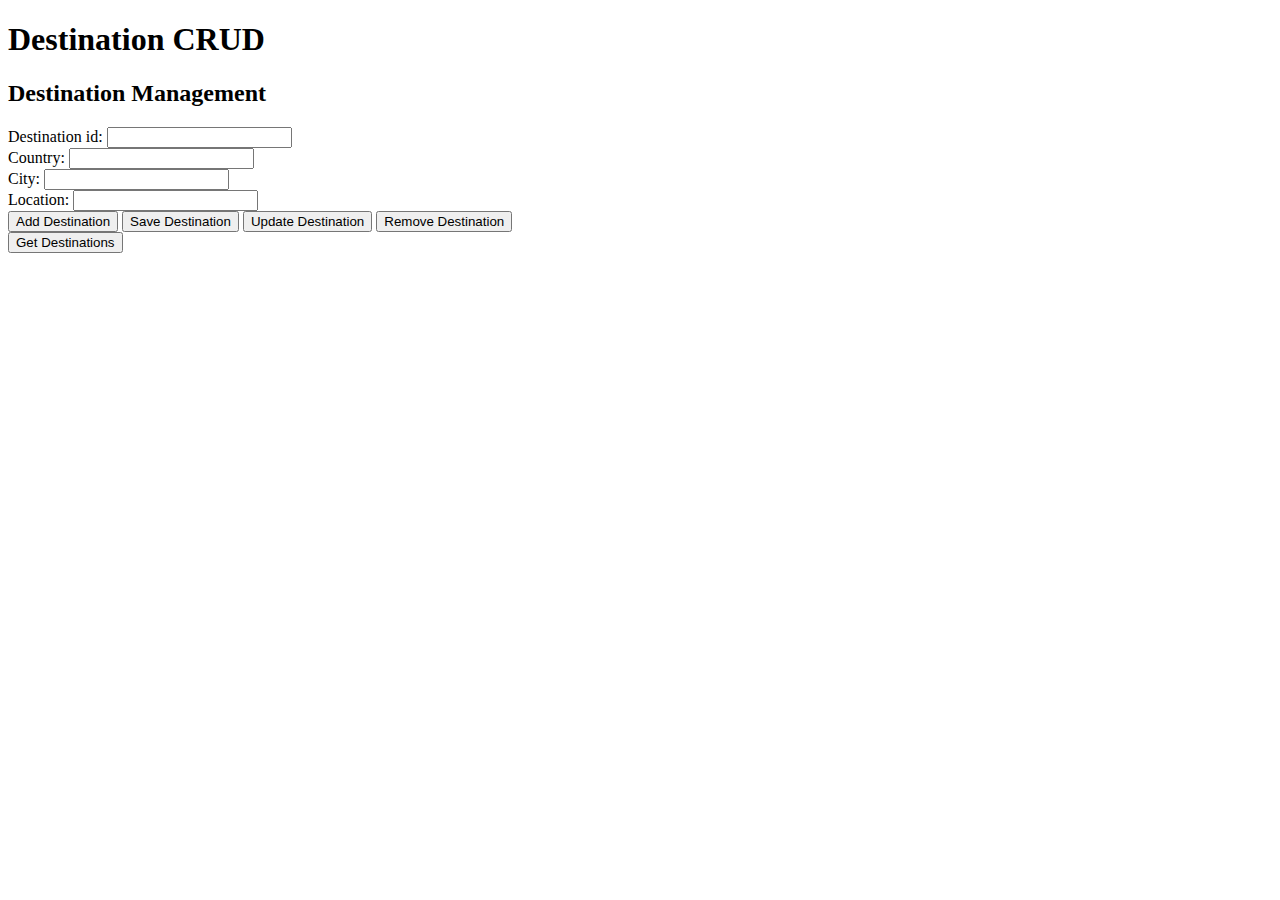
<file: src/webapp/destinationcrud.html>
<!DOCTYPE html>
<html lang="en">
<head>
    <meta charset="UTF-8">
    <title>Destinations</title>
</head>
<body>

<h1>Destination CRUD</h1>

<div id="destination-section">
    <h2>Destination Management</h2>
    <label for="destinationid">Destination id:</label>
    <input type="number" id="destinationid" name="destinationid"><br>
    <label for="country">Country:</label>
    <input type="text" id="country" name="country"><br>
    <label for="city">City:</label>
    <input type="text" id="city" name="city"><br>
    <label for="location">Location:</label>
    <input type="text" id="location" name="location"><br>
    <button onclick="addDestination()">Add Destination</button>
    <button onclick="saveDestinations()">Save Destination</button>
    <button onclick="updateDestination()">Update Destination</button>
    <button onclick="removeDestination()">Remove Destination</button>
</div>

<div id="view-destination"></div>

<button onclick="getDestinations()">Get Destinations</button>
<div id="get-destinations"></div>

<script src="destination.js"></script>

</body>
</html>
</file>
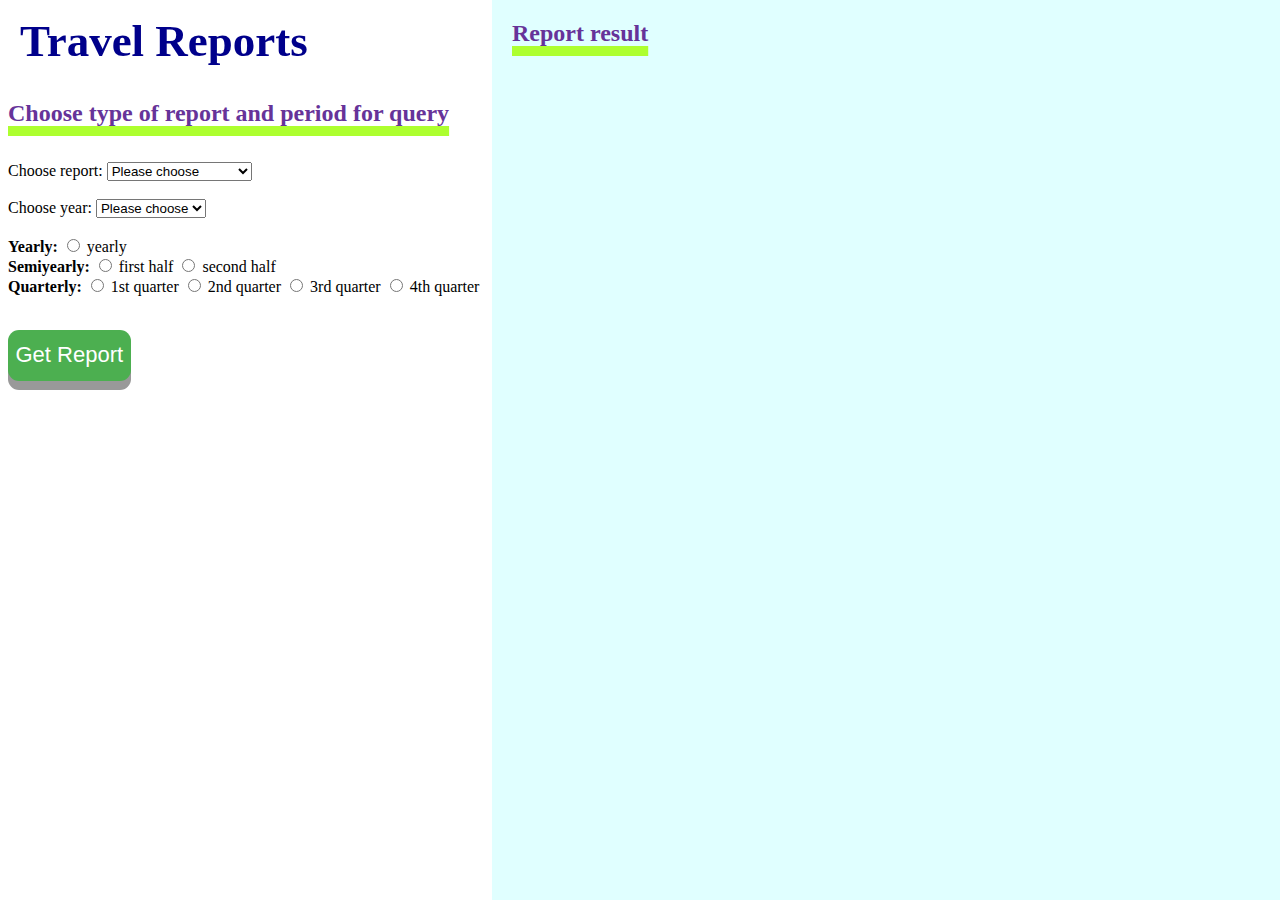
<file: src/webapp/reports.html>
<!DOCTYPE html>
<html lang="en" xmlns:display="http://www.w3.org/1999/xhtml" xmlns:font-family="http://www.w3.org/1999/xhtml">
<head>
    <meta charset="UTF-8">
    <link rel="stylesheet" type="text/css" href="style.css">
    <title>Travel Reports</title>
</head>
<body>
<h1>Travel Reports</h1>
<h2 class="reportChoose">Choose type of report and period for query</h2>

<div class="reportpage"><div id="report-container">
    <label for="reportSelector">Choose report:</label>
    <select id="reportSelector" name="reportSelector"></select>
</div>
    <br>
    <div id="period-container">
        <label for="yearSelector">Choose year:</label>
        <select id="yearSelector" name="yearSelector"></select>
        <br>
        <br>
        <p style="font-weight: bold; display: inline">Yearly:</p>
        <input type="radio" id="yearly" name="period" value="5" />
        <label for="yearly" title="">yearly</label>
        <br>
        <p style="font-weight: bold; display: inline">Semiyearly:</p>
        <input type="radio" id="semiyearly (firsthalf)" name="period" value="6" />
        <label for="semiyearly (firsthalf)" title="">first half</label>
        <input type="radio" id="semiyearly (secondhalf)" name="period" value="7" />
        <label for="semiyearly (secondhalf)" title="">second half</label>
        <br>
        <p style="font-weight: bold; display: inline">Quarterly:</p>
        <input type="radio" id="quarterly (1st)" name="period" value="1" />
        <label for="quarterly (1st)" title="">1st quarter</label>
        <input type="radio" id="quarterly (2nd)" name="period" value="2" />
        <label for="quarterly (2nd)" title="">2nd quarter</label>
        <input type="radio" id="quarterly (3rd)" name="period" value="3" />
        <label for="quarterly (3rd)" title="">3rd quarter</label>
        <input type="radio" id="quarterly (4th)" name="period" value="4" />
        <label for="quarterly (4th)" title="">4th quarter</label>
    </div>
    <p id="selectedReport" style="background-color:powderblue; font-family:'Comic Sans MS',system-ui;font-size: 1rem; color: blueviolet; width:200px"></p>
    <p id="selectedYear" style="background-color:powderblue; font-family:'Comic Sans MS',system-ui;font-size: 1rem; color: blueviolet; width:200px"></p>
    <p id="selectedPeriod" style="background-color:powderblue; font-family:'Comic Sans MS',system-ui;font-size: 1rem; color: blueviolet; width:200px"></p>
    <br>
    <button class="button" id="btnGetReport" onclick="getReport()">Get Report</button>
</div>

<div class="split right">
    <h2>Report result</h2>
    <div id="view-reports" style="font-family:'Comic Sans MS',system-ui;font-size: 1rem; color: blueviolet;"></div>
</div>

<script type="text/javascript" src="reports.js"></script>

</body>
</html>
</file>
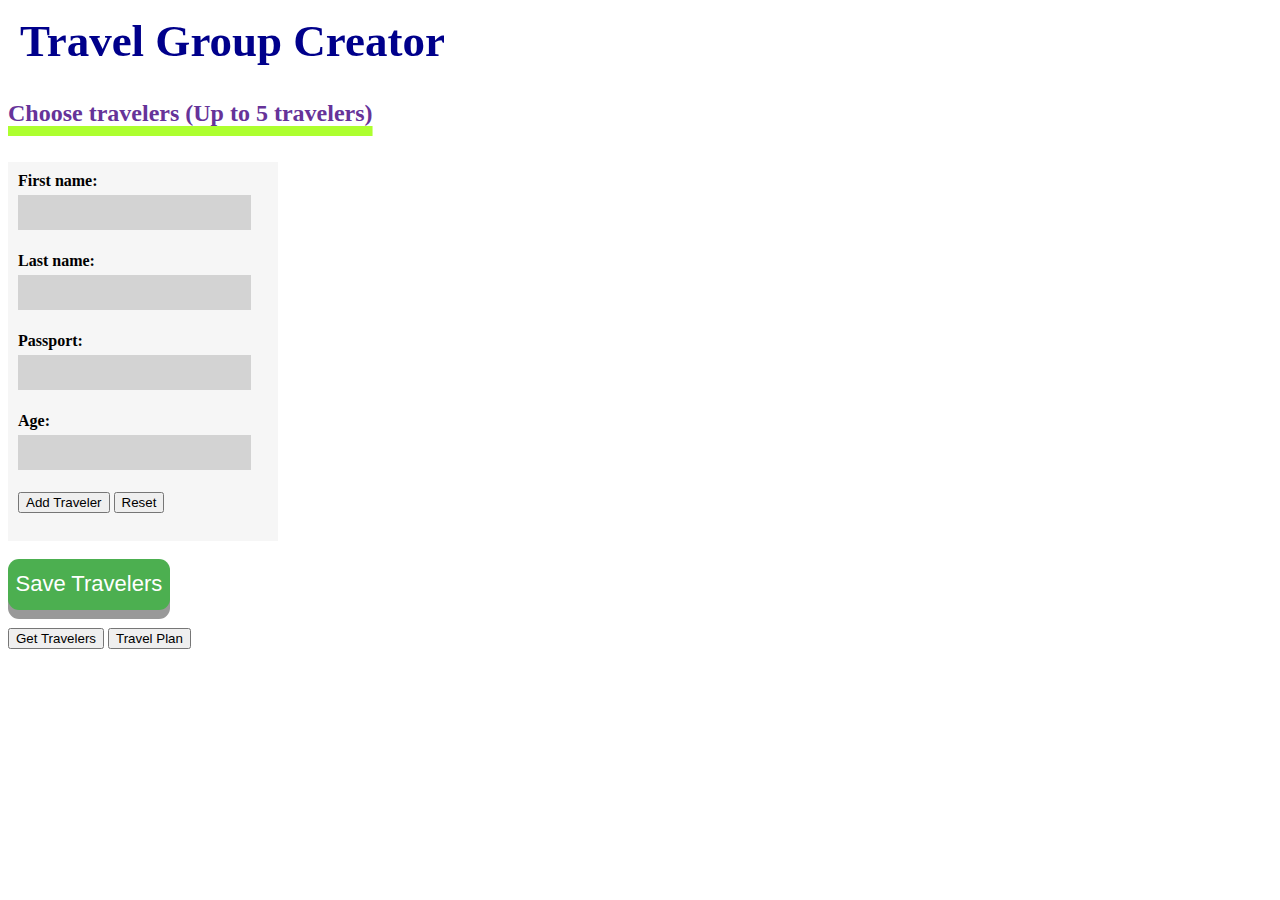
<file: src/webapp/travelgroupcreator.html>
<!DOCTYPE html>
<html lang="en">
<head>
    <meta charset="UTF-8">
    <link rel="stylesheet" type="text/css" href="style.css">
    <title>Travel Group Creator</title>
</head>
<body>
<h1>Travel Group Creator</h1>
<h2 class="reportChoose">Choose travelers (Up to 5 travelers)</h2>

<div class="reportpage">
    <div class="form-container" id="traveler-section">
        <label for="firstname"><b>First name:</b></label>
        <input type="text" id="firstname" name="firstname"><br>
        <label for="lastname"><b>Last name:</b></label>
        <input type="text" id="lastname" name="lastname"><br>
        <label for="passport"><b>Passport:</b></label>
        <input type="text" id="passport" name="passport"><br>
        <label for="age"><b>Age:</b></label>
        <input type="number" id="age" name="age">
        <button id="btnAddTraveller" onclick="addTraveler()">Add Traveler</button>
        <button onclick="resetTravelerInput()">Reset</button>
        <br>
        <br>
        <!--    <button id="btnUpdateTraveler" onclick="updateTraveler()">Update Traveler</button>-->
        <!--    <button id="btnRemoveTraveler" onclick="removeTraveler()">Remove Traveler</button>-->
    </div>

    <div id="view-travelers" style="font-family:'Comic Sans MS',system-ui;font-size: 1rem; color: blueviolet"></div>
    <br>
    <button class="button" id="btnSaveTravelers" onclick="saveTraveler()">Save Travelers</button>
    <br>
    <br>
    <button id="btnGetTravelers" onclick="getTravelers()">Get Travelers</button>
    <button onclick="document.location = 'travelplancreator.html'">Travel Plan</button>
    <div id="get-travelers"></div>
</div>

<script type="text/javascript" src="travelgroupcreator.js"></script>
</body>
</html>
</file>
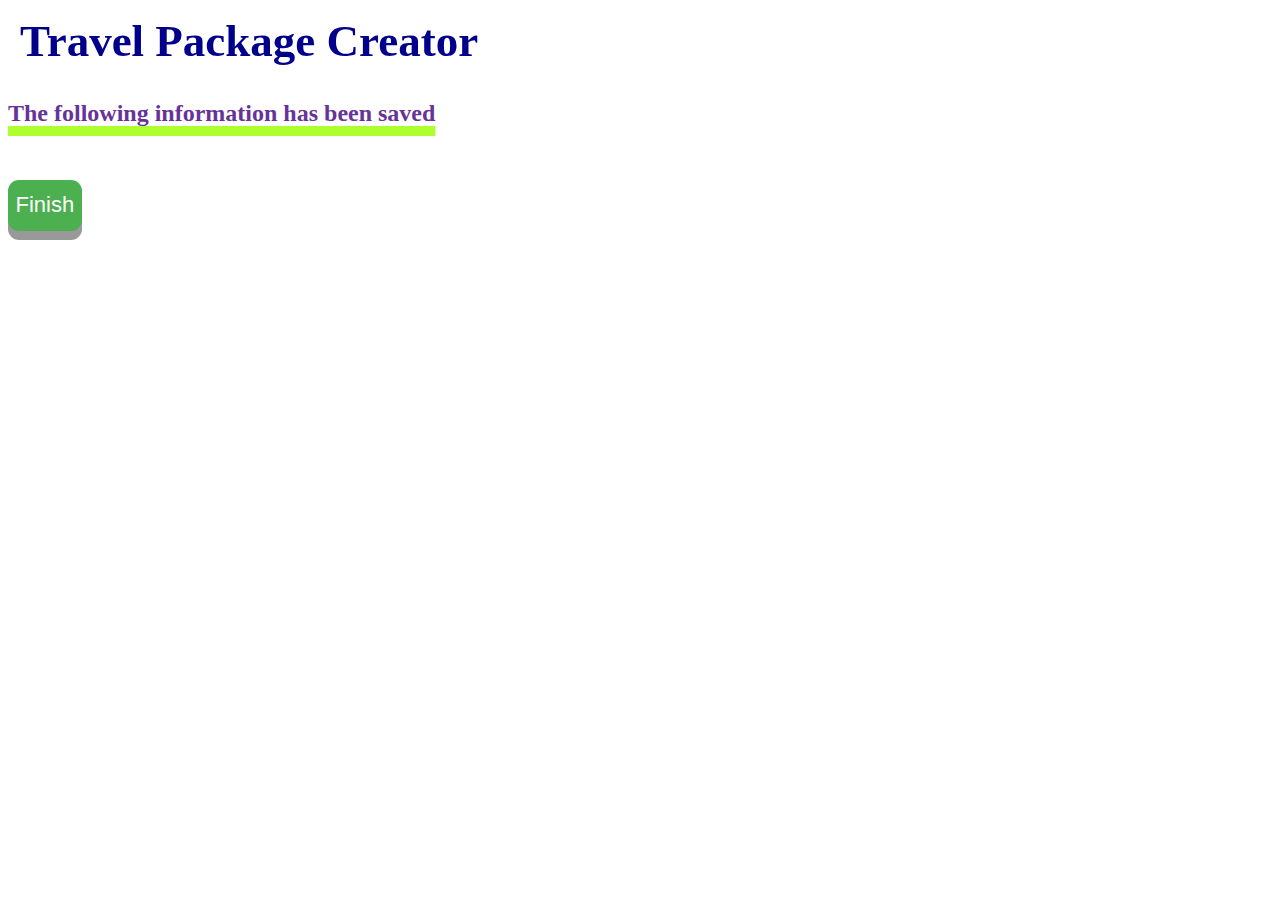
<file: src/webapp/travelpackagecreator.html>
<!DOCTYPE html>
<html lang="en">
<head>
  <meta charset="UTF-8">
  <link rel="stylesheet" type="text/css" href="style.css">
  <title>Travel Package Creator</title>
</head>
<body>
<h1>Travel Package Creator</h1>
<h2 class="reportChoose">The following information has been saved</h2>

<div class="reportpage">
  <div id="view-travelpackage" style="font-family:'Comic Sans MS',system-ui;font-size: 1rem; color: blueviolet"></div>
  <br>
  <button class="button" onclick="document.location = 'index.html'">Finish</button>
</div>

<script src="travelpackagecreator.js"></script>
</body>
</html>
</file>
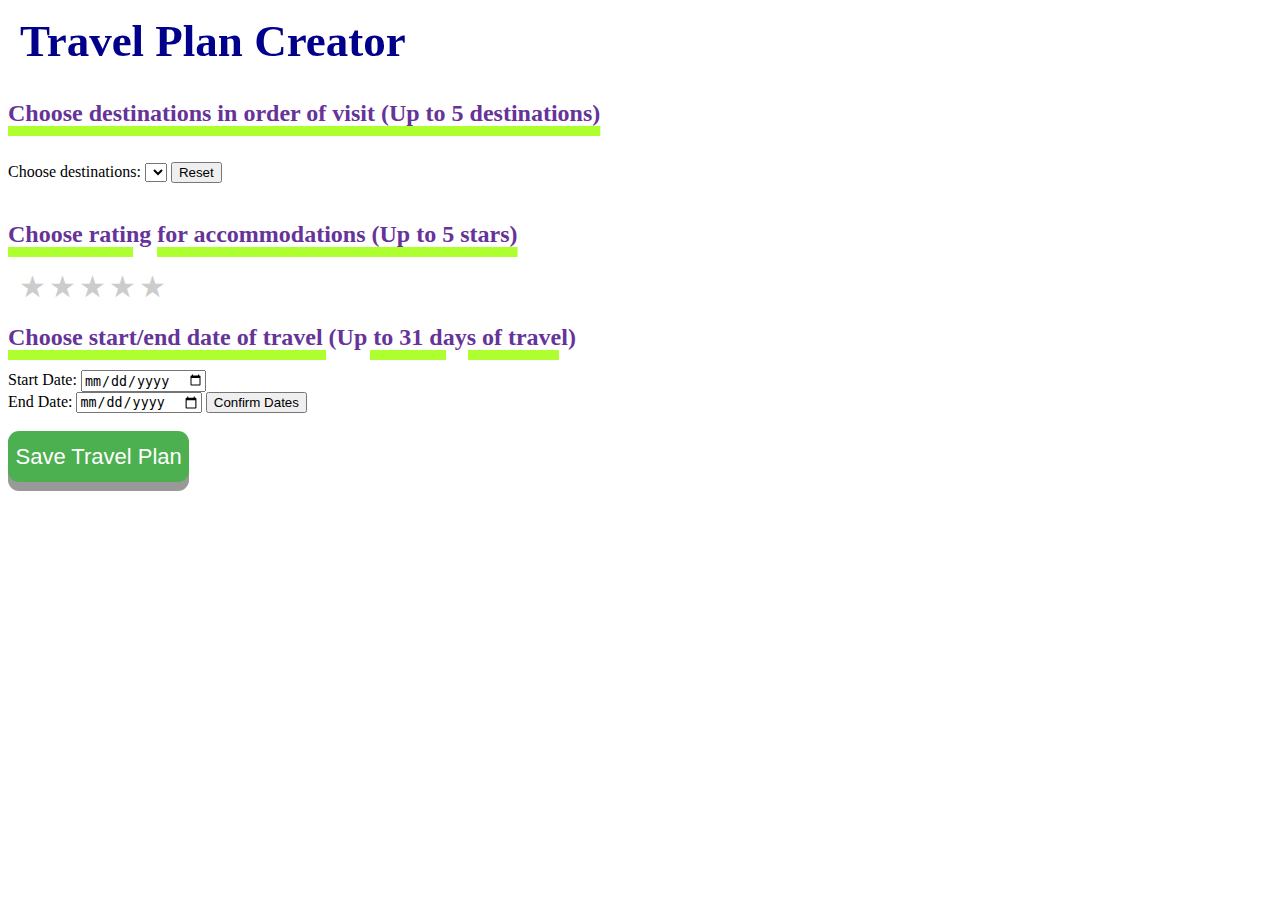
<file: src/webapp/travelplancreator.html>
<!DOCTYPE html>
<html lang="en">
<head>
    <meta charset="UTF-8">
    <link rel="stylesheet" type="text/css" href="style.css">
    <title>Travel Plan Creator</title>
</head>
<body>
<h1>Travel Plan Creator</h1>
<h2 class="reportChoose">Choose destinations in order of visit (Up to 5 destinations)</h2>
<!--<div id="get-destinations"></div>-->
<div class="reportpage">
    <div id="container">
        <label for="destinationlist">Choose destinations:</label>
        <select id="destinationlist" name="destinationlist"></select>
        <button id="btnResetSelection" onclick="resetDestinationSelection()">Reset</button>
    </div>
    <br>
    <div id="view-destinations" style="font-family:'Comic Sans MS',system-ui;font-size: 1rem; color: blueviolet"></div>

    <h2>Choose rating for accommodations (Up to 5 stars)</h2>
    <div class="rate">
        <input type="radio" id="star5" name="rate" value="5" />
        <label for="star5" title="5 stars">5 stars</label>
        <input type="radio" id="star4" name="rate" value="4" />
        <label for="star4" title="4 stars">4 stars</label>
        <input type="radio" id="star3" name="rate" value="3" />
        <label for="star3" title="3 stars">3 stars</label>
        <input type="radio" id="star2" name="rate" value="2" />
        <label for="star2" title="2 stars">2 stars</label>
        <input type="radio" id="star1" name="rate" value="1" />
        <label for="star1" title="1 star">1 star</label>
    </div>
    <br>
    <br>
    <h2>Choose start/end date of travel (Up to 31 days of travel)</h2>
    <div>
        <label for="startdate">Start Date:</label>
        <input type="date" id="startdate" name="startdate"><br>
        <label for="enddate">End Date:</label>
        <input type="date" id="enddate" name="enddate">
        <button id="btnConfirmDates">Confirm Dates</button>
    </div>
    <br>
    <button class="button" onclick="saveTravelPlan()">Save Travel Plan</button>
</div>


<script src="travelplancreator.js"></script>
</body>
</html>
</file>
<file: src/webapp/style.css>
.rate {
    margin: 1px;
    padding: 1px;
}
.rate {
    float: left;
    height: 30px;
    padding: 0 10px;
}
.rate:not(:checked) > input {
    position:absolute;
    top:-9999px;
}
.rate:not(:checked) > label {
    float:right;
    width:1em;
    overflow:hidden;
    white-space:nowrap;
    cursor:pointer;
    font-size:30px;
    color:#ccc;
}
.rate:not(:checked) > label:before {
    content: '★ ';
}
.rate > input:checked ~ label {
    color: #ffc700;
}
.rate:not(:checked) > label:hover,
.rate:not(:checked) > label:hover ~ label {
    color: #deb217;
}
.rate > input:checked + label:hover,
.rate > input:checked + label:hover ~ label,
.rate > input:checked ~ label:hover,
.rate > input:checked ~ label:hover ~ label,
.rate > label:hover ~ input:checked ~ label {
    color: #c59b08;
}

.button {
    padding: 12.5px 7.5px;
    font-size: 22px;
    cursor: pointer;
    text-align: center;
    text-decoration: none;
    outline: none;
    color: #fff;
    background-color: #4CAF50;
    border: none;
    border-radius: 11px;
    box-shadow: 0 9px #999;
}

.button:hover {background-color: #3e8e41}

.button:active {
    background-color: #3e8e41;
    box-shadow: 0 5px #666;
    transform: translateY(4px);
}

.split {
    height: 100%;
    width: 60%;
    position: fixed;
    z-index: 1;
    top: 0;
    overflow-x: hidden;
    padding-left: 20px;
}

.right {
    right: 0;
    background-color: lightcyan;
}

.open-button {
    background-color: #4CAF50;
    color: #fff;
    padding: 12.5px 7.5px;
    font-size: 22px;
    border: none;
    cursor: pointer;
    opacity: 0.8;
    position: fixed;
    top: 20px;
    right: 20px;
    border-radius: 11px;
    box-shadow: 0 9px #999;
    text-align: center;
    text-decoration: none;
    outline: none;
}

.welcomeMessage {
    position: fixed;
    top: 5px;
    right: 135px;
}

.form-popup {
    display: none;
    position: fixed;
    top: 20px;
    right: 120px;
    border: 3px solid #f1f1f1;
    z-index: 9;
}

.update-container {
    display: none;
    position: relative;
    top: 400px;
    left: 120px;
    /*border: 3px solid #f1f1f1;*/
    z-index: 9;
}

.form-container {
    max-width: 250px;
    padding: 10px;
    background-color: #f6f6f6;
}

.form-container input[type=text], .form-container input[type=password], .form-container input[type=number] {
    width: 85%;
    padding: 10px;
    margin: 5px 0 22px 0;
    border: none;
    background: lightgray;
}

.form-container input[type=text]:focus, .form-container input[type=password]:focus {
    /*background-color: #ddd;*/
    outline: none;
}

.form-container .btn {
    background-color: #4CAF50;
    color: white;
    padding: 16px 20px;
    border: none;
    cursor: pointer;
    width: 100%;
    margin-bottom:10px;
    opacity: 0.8;
    border-radius: 11px;
}

.form-container .btn:hover, .open-button:hover {
    opacity: 1;
}

h1 {
    font-family: "Candara Light", serif;
    font-size: 45px;
    color: darkblue;
    position: fixed;
    top: -15px;
    left: 20px;
    font-weight: bold;
}

h2 {
    position: relative;
    font-family: "Lucida Bright", serif;
    color: rebeccapurple;
    text-decoration: underline;
    text-decoration-color: greenyellow;
    text-decoration-thickness: 10px;
    /*top: 75px;*/
}

.reportpage {
    position: relative;
    top: 95px;
}

.reportChoose {
    position: relative;
    top: 80px;
}

.travelpackagelistheader {
    position: relative;
    top: -80px;
    left: 580px;
}

.travelpackagelist {
    position: relative;
    top: -90px;
    left: 550px;
    margin:20px;
    padding:4px;
    width: 900px;
    height: 500px;
    overflow-x: hidden;
    overflow-y: auto;
    text-align:justify;
}

#view-travelers {
    position: absolute;
    top: 0;
    left: 290px;
}

.image-container {
    position: absolute;
    top: 90px;
    width: 99%;
    height: 200px;
}

.bannerimage {
    /*position: relative;*/
    /*top: 90px;*/
    width: 100%;
    height: 100%;
}

.slogan {
    position: absolute;
    bottom: -12.5px;
    right: 20px;
    font-weight: bold;
    font-family: "Brush Script MT", serif;
    font-size: 35px;
    color: #37490c;
}

.loggedInPage {
    position: absolute;
    top: 310px;
}

#mainMenu {
    position: fixed;
    left: 190px;
    width:900px;
    font-family: "Candara Light", serif;
    font-size: 25px;
    /*background-color: #ffaacf;*/
}
#mainMenu li {
    display:block;
    width:250px;
    float:left;
    margin-left:2px;
    text-align: center;
    background-color: #4CAF50;
    border-radius: 11px;

}

#mainMenu a {
    display:block;
    padding:3px;
    text-decoration:none;
    background-color: #4CAF50;
    border-radius: 11px;
    color:#009;
}

#mainMenu a:hover {
    background-color:#009;
    color:#fff;
}
</file>
